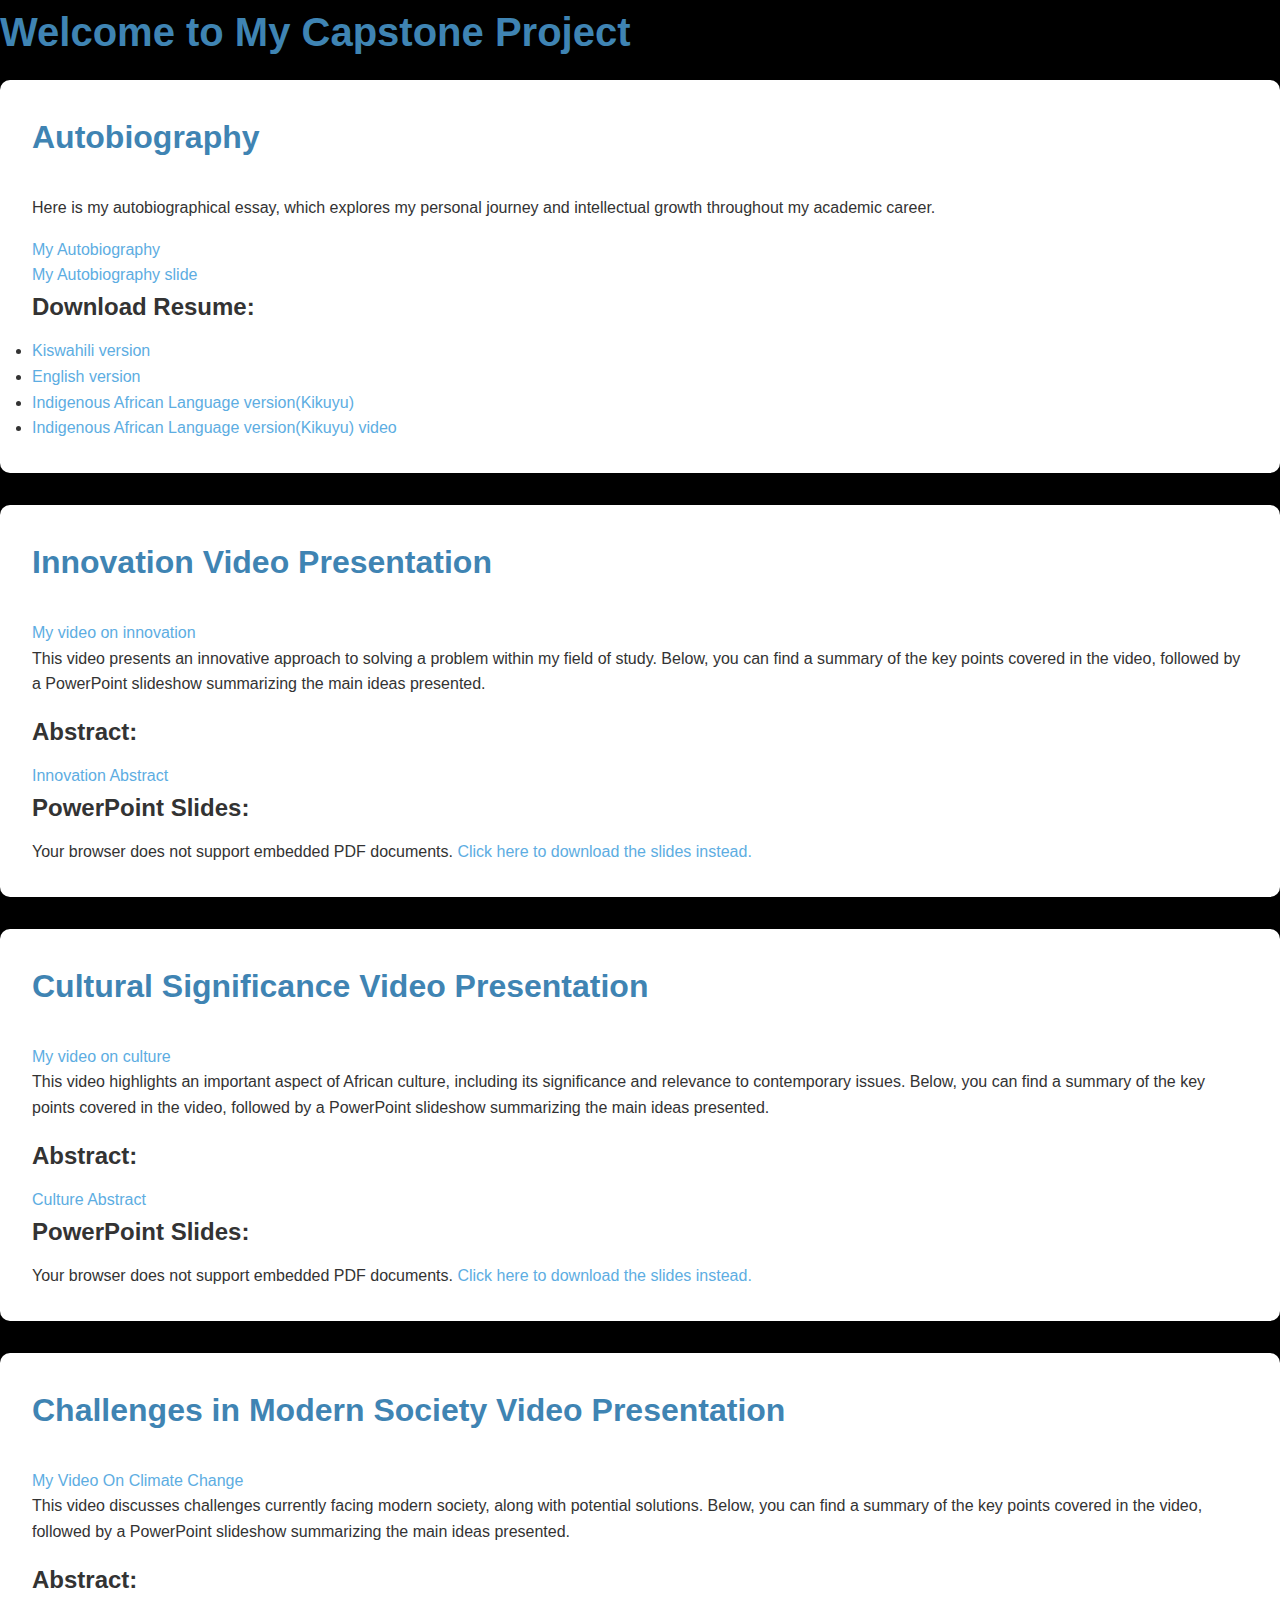
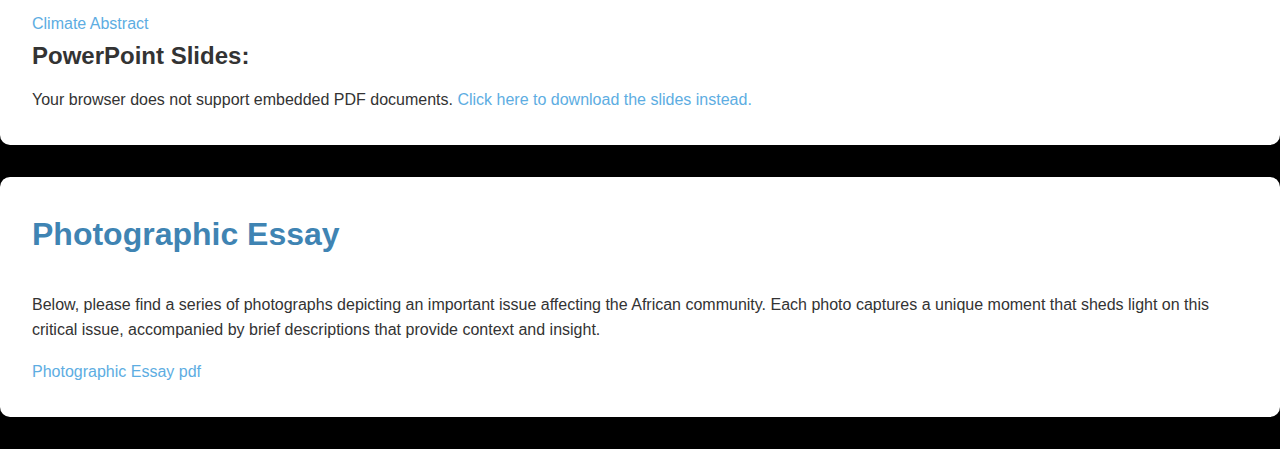
<file: cap.html>
<!DOCTYPE html>
<html lang="en">
<head>
    <meta charset="UTF-8">
    <meta name="viewport" content="width=device-width, initial-scale=1.0">
    <title>IGS 4202 Capstone Project</title>
    <link rel="stylesheet" href="cap.css">
    <style>
        body {font-family: Arial, sans-serif;}
        h1, h2 {color: #3F84B3; margin-bottom: 1rem;}
        p {margin-bottom: 0.5rem;}
        iframe, object {height: 500px; width: 800px; border: none; margin-top: 1rem;}
        video {max-width: 100%;}
    </style>
</head>
<body>
    <h1>Welcome to My Capstone Project</h1>
    
    <section id="autobiography">
        <h2>Autobiography</h2>
        <p>Here is my autobiographical essay, which explores my personal journey and intellectual growth throughout my academic career.</p>
        <a href="cap/Autobiography.pdf">My Autobiography</a><br>
        <a href="cap/Autobiography  slides.pdf">My Autobiography slide</a>
        
        <h3>Download Resume:</h3>
        <ul>
            <li><a href="cap/Resume Kiswahili.pdf">Kiswahili version</a></li>
            <li><a href="cap/Resume English.pdf">English version</a></li>
            <li><a href="cap/Resume kikuyu.pdf">Indigenous African Language version(Kikuyu)</a></li>
            <li><a href="https://drive.google.com/file/d/1yMkPXOFySvCwAEStDBzLShETrep77QyI/view?usp=sharing">Indigenous African Language version(Kikuyu)  video</a></li>
        </ul>
    </section>
    
    <section id="innovation">
        <h2>Innovation Video Presentation</h2>
        <a href="https://drive.google.com/file/d/1x4Nsg18bS2gIdc2ORmupm5G3lzsarFKW/view?usp=sharing">My video on innovation</a>
        <p>This video presents an innovative approach to solving a problem within my field of study. Below, you can find a summary of the key points covered in the video, followed by a PowerPoint slideshow summarizing the main ideas presented.</p>
        <h3>Abstract:</h3>
        <a href="cap/Abstract 1 ino.pdf">Innovation Abstract</a>
        
        <h3>PowerPoint Slides:</h3>
        <object data="cap/Revolutionizing Agriculture.pdf" type="application/pdf">
            Your browser does not support embedded PDF documents.
<a href="cap/Revolutionizing Agriculture.pptx">Click here to download the slides instead.</a>
        </object>
    </section>
    
    <section id="culture">
        <h2>Cultural Significance Video Presentation</h2>
        <a href="https://drive.google.com/file/d/1wkgbs1DOjwY4xhXVeVbBMrKmi6iMiBFN/view?usp=sharing">My video on culture</a>
        <p>This video highlights an important aspect of African culture, including its significance and relevance to contemporary issues. Below, you can find a summary of the key points covered in the video, followed by a PowerPoint slideshow summarizing the main ideas presented.</p>
        <h3>Abstract:</h3>
        <a href="cap/Abstract 2 cul.pdf">Culture Abstract</a>
        
        <h3>PowerPoint Slides:</h3>
        <object data="cap/Culture.pdf" type="application/pdf">
            Your browser does not support embedded PDF documents.
<a href="cap/Culture.pptx">Click here to download the slides instead.</a>
        </object>
    </section>
    
    <section id="society">
        <h2>Challenges in Modern Society Video Presentation</h2>
        <a href="https://drive.google.com/file/d/1dqVb8mw_6J9NXLt5I2YslUlN6nSSlYQU/view?usp=sharing">My Video On Climate Change</a>
        <p>This video discusses challenges currently facing modern society, along with potential solutions. Below, you can find a summary of the key points covered in the video, followed by a PowerPoint slideshow summarizing the main ideas presented.</p>
        <h3>Abstract:</h3>
        <a href="cap/Abstract 3 clim.pdf">Climate Abstract</a>
        
        <h3>PowerPoint Slides:</h3>
        <object data="cap/Climate Change.pdf" type="application/pdf">
            Your browser does not support embedded PDF documents.
<a href="cap/Climate Change.pptx">Click here to download the slides instead.</a>
        </object>
    </section>
    
    <section id="photographs">
        <h2>Photographic Essay</h2>
        <p>Below, please find a series of photographs depicting an important issue affecting the African community. Each photo captures a unique moment that sheds light on this critical issue, accompanied by brief descriptions that provide context and insight.</p>
        <a href="cap/The exhibition Africa.pdf">Photographic Essay pdf</a>

             </footer>
            </body>
            </html>
</file>
<file: cap.css>
/* Reset some default styles */
* {
    box-sizing: border-box;
    margin: 0;
    padding: 0;
   }
   
   body {
    font-family: 'Roboto', sans-serif;
    line-height: 1.6;
    color: #333;
    background-color: #000;
   }
   
   a {
    color: #5dade2;
    text-decoration: none;
    transition: color 0.3s ease;
   }
   
   a:hover {
    color: #3d9cbd;
   }
   
   h1, h2, h3, h4, h5, h6 {
    margin-bottom: 0.5em;
   }
   
   h1 {
    font-size: 2.5em;
   }
   
   h2 {
    font-size: 2em;
   }
   
   h3 {
    font-size: 1.5em;
   }
   
   h4 {
    font-size: 1.2em;
   }
   
   h5, h6 {
    font-size: 1em;
   }
   
   p {
    margin-bottom: 1em;
   }
   
   hr {
    border: none;
    border-bottom: 1px solid rgba(0, 0, 0, 0.1);
    margin-bottom: 1.5em;
   }
   
   button, input[type="submit"] {
    cursor: pointer;
    outline: none;
    border: none;
    background-color: #5dade2;
    color: #fff;
    padding: 0.5em 1em;
    border-radius: 4px;
    transition: background-color 0.3s ease;
   }
   
   button:hover, input[type="submit"]:hover {
    background-color: #3d9cbd;
   }
   
   input[type="text"], input[type="email"] {
    width: 100%;
    padding: 0.5em;
    border-radius: 4px;
    border: 1px solid rgba(0, 0, 0, 0.1);
    margin-bottom: 1em;
   }
   
   input[type="text"]::placeholder, input[type="email"]::placeholder {
    color: rgba(0, 0, 0, 0.5);
   }
   
   textarea {
    width: 100%;
    padding: 0.5em;
    border-radius: 4px;
    border: 1px solid rgba(0, 0, 0, 0.1);
    margin-bottom: 1em;
    resize: vertical;
   }
   
   textarea::placeholder {
    color: rgba(0, 0, 0, 0.5);
   }
   
   /* Main Content Styles */
   #main-content {
    max-width: 960px;
    margin: 2em auto;
    padding: 1em;
    background-color: #fff;
    box-shadow: 0 2px 4px rgba(0, 0, 0, 0.1);
    overflow: hidden;
    display: flex;
    flex-wrap: wrap;
    justify-content: space-between;
    align-items: center;
    gap: 1em;
   }
   
   #main-content > * {
    flex-basis: calc(50% - 1em);
   }
   
   #main-content aside {
    order: 2;
   }
   
   #main-content article {
    order: 1;
   }
   
   /* Side Navigation Styles */
   #side-nav nav ul {
    list-style: none;
   }
   
   #side-nav nav li {
    margin-bottom: 0.5em;
   }
   
   #side-nav nav a {
    display: block;
    padding: 0.5em;
    background-color: rgba(0, 0, 0, 0.05);
    border-radius: 4px;
    transition: background-color 0.3s ease;
   }
   
   #side-nav nav a:hover {
    background-color: rgba(0, 0, 0, 0.1);
   }
   
   #side-nav nav a::before {
    content: '\25BA';
    float: left;
    margin-right: 0.5em;
    transition: transform 0.3s ease;
   }
   
   #side-nav nav a:hover {
    transform: rotate(-90deg);
    }
    
    /* Section Styles */
    section {
    padding: 2em;
    background-color: white;
    border-radius: 10px;
    box-shadow: 0 2px 5px rgba(0, 0, 0, 0.1);
    margin-bottom: 2em;
    }
    
    section h2 {
    margin-bottom: 1em;
    }
    
    section p {
    margin-bottom: 1em;
    }
    video {
        width: 400px; /* Set a fixed width */
        max-width: 100%; /* Ensure the video is responsive */
        height: auto;
        margin-bottom: 1em;
    }
    
    
    
    /* Photos Styles */
    .photo-grid {
    display: grid;
    grid-template-columns: repeat(auto-fit, minmax(250px, 1fr));
    grid-gap: 10px;
    }
    
    .photo-item {
    position: relative;
    overflow: hidden;
    border-radius: 5px;
    transition: transform 0.3s ease-in-out;
    }
    
    .photo-item img {
    width: 100%;
    height: auto;
    cursor: pointer;
    transform: scale(1);
    transition: transform 0.3s ease-in-out;
    }
    
    .photo-item img:hover {
    transform: scale(1.05);
    }
    
    .photo-item figcaption {
    position: absolute;
    bottom: 0;
    left: 0;
    right: 0;
    background-color: rgba(0, 0, 0, 0.6);
    color: white;
    padding: 10px;
    font-size: 0.9rem;
    opacity: 0;
    transition: opacity 0.3s ease-in-out;
    }
    
    .photo-item:hover figcaption {
    opacity: 1;
    }
    
    /* Media Queries for Mobile Devices */
    @media only screen and (max-width: 768px) {
    #side-nav {
    order: 1;
    flex-basis: 100%;
    }
    
    #main-content {
    justify-content: center;
    }
    
    section {
    padding: 1em;
    }
    
    .photo-grid {
    grid-template-columns: repeat(auto-fill, minmax(200px, 1fr));
    }
    }
</file>
